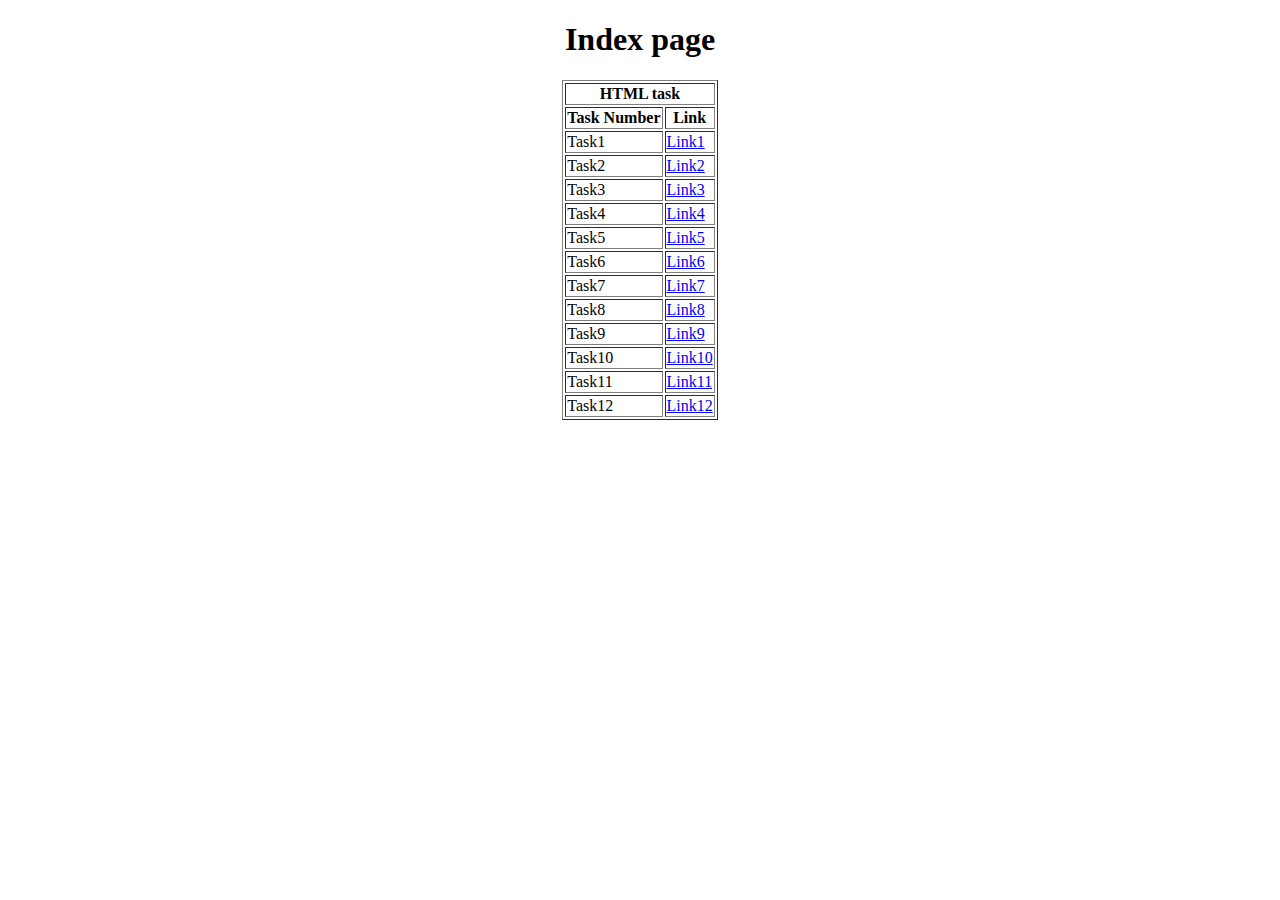
<file: index.html>
<!DOCTYPE html>
<html lang="en">
<head>
    <meta charset="UTF-8">
    <meta name="viewport" content="width=device-width, initial-scale=1.0">
    <title>Document</title>
</head>
<body>
    <center>
        <h1>Index page</h1>
        <table border="1">
            <tr>
                <th colspan="2">HTML task</th>
            </tr>
            <tr>
                <th>Task Number</th>
                <th>Link</th>
            </tr>
            
            <tr>
                <td>Task1</td>
                <td><a href="./Task1.html">Link1</a></td>
            </tr>
            <tr>
                <td>Task2</td>
                <td><a href="./Task2.html">Link2</a></td>
            </tr>
            <tr>
                <td>Task3</td>
                <td><a href="./Task3.html">Link3</a></td>
            </tr>
            <tr>
                <td>Task4</td>
                <td><a href="./Task4.html">Link4</td>
            </tr>
            <tr>
                <td>Task5</td>
                <td><a href="./Task5.html">Link5</td>
            </tr>
            <tr>
                <td>Task6</td>
                <td><a href="./Task6.html">Link6</td>
            </tr>
            <tr>
                <td>Task7</td>
                <td><a href="./Task7.html">Link7</td>
            </tr>
            <tr>
                <td>Task8</td>
                <td><a href="./Task8.html">Link8</td>
            </tr>
            <tr>
                <td>Task9</td>
                <td><a href="./Task9.html">Link9</td>
            </tr>
            <tr>
                <td>Task10</td>
                <td><a href="./Task10.html">Link10</td>
            </tr>
            <tr>
                <td>Task11</td>
                <td><a href="./Task11.html">Link11</td>
            </tr>
            <tr>
                <td>Task12</td>
                <td><a href="./Task12.html">Link12</td>
            </tr>
        </table>
    </center>
</body>
</html>
</file>
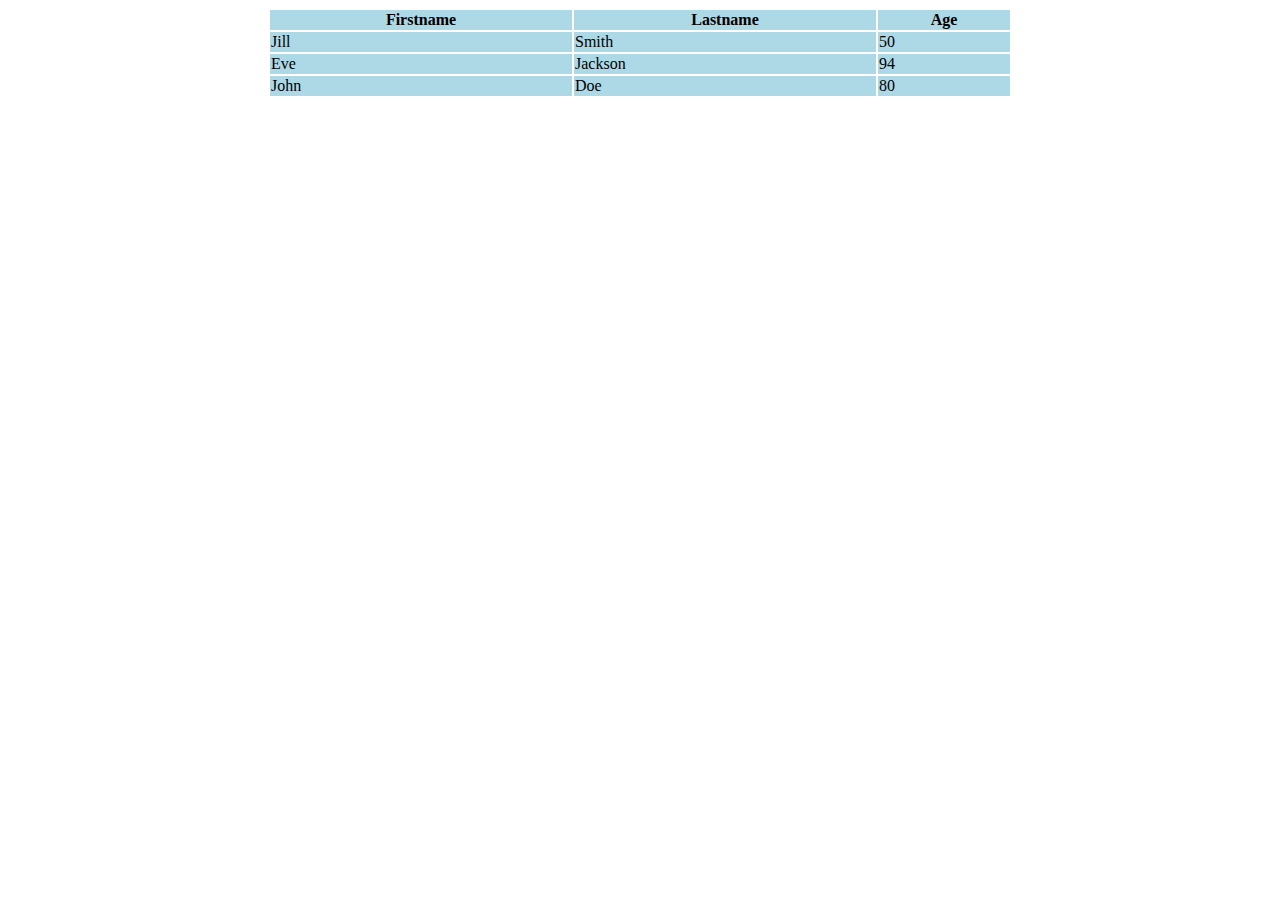
<file: Task1.html>
<!DOCTYPE html>
<html lang="en">
<head>
    <meta charset="UTF-8">
    <meta name="viewport" content="width=device-width, initial-scale=1.0">
    <title>HTML - Task1</title>
</head>
<body>
    <center>
        <table border="1" cellpadding="1" cellspacing="0" bordercolor="white" bgcolor="lightblue" >
            <tr>
                <th height="10" width="300">Firstname</th>
                <th height="10" width="300">Lastname</th>
                <th height="10" width="130">Age</th>
            </tr>
            <tr>
                <td>Jill</td>
                <td>Smith</td>
                <td>50</td>
            </tr>
            <tr>
                <td>Eve</td>
                <td>Jackson</td>
                <td>94</td>
            </tr>
            <tr>
                <td>John</td>
                <td>Doe</td>
                <td>80</td>
            </tr>
        </table>
    </center>
</body>
</html>
</file>
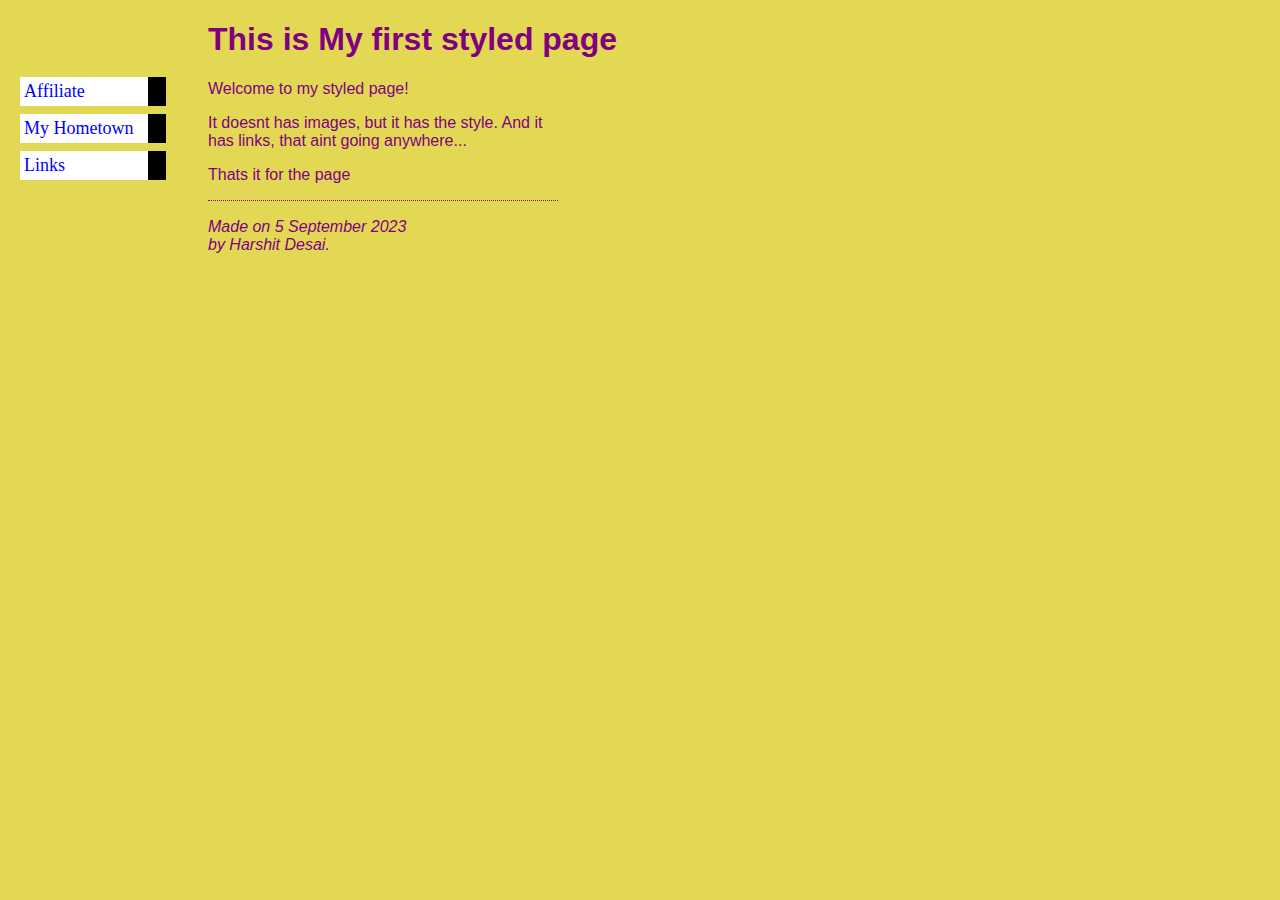
<file: Task10.html>
<!DOCTYPE html>
<html lang="en">
<head>
    <meta charset="UTF-8">
    <meta name="viewport" content="width=device-width, initial-scale=1.0">
    <title>CSS - Task5</title>
    <link href="./T10STYLE.css" rel="stylesheet" type="text/css" />
</head>
<body>
    <div id="nav">
        <a id="mus" href="https://www.google.com/search?q=affiliate + marketing">Affiliate</a>
        <p>
        </p>
        <a id="mytwn" href="https://en.wikipedia.org/wiki/Surat">My Hometown</a>
        <a id="lnks" href="https://www.linkedin.com/in/harshitdesi15">Links</a>
    </div>
    <div id="content">
        <h1>This is My first styled page</h1>
        <p>Welcome to my styled page!</p>
        <p>
            It doesnt has images, but  it has the style. And it</br>
            has links, that aint going  anywhere...
        </p>
        <p>
            Thats it for the page 
        </p>
        <hr>
        <p><i>
            Made on 5 September 2023</br>
            by Harshit Desai.
        </p></i>
    </div>

</body>
</html>
</file>
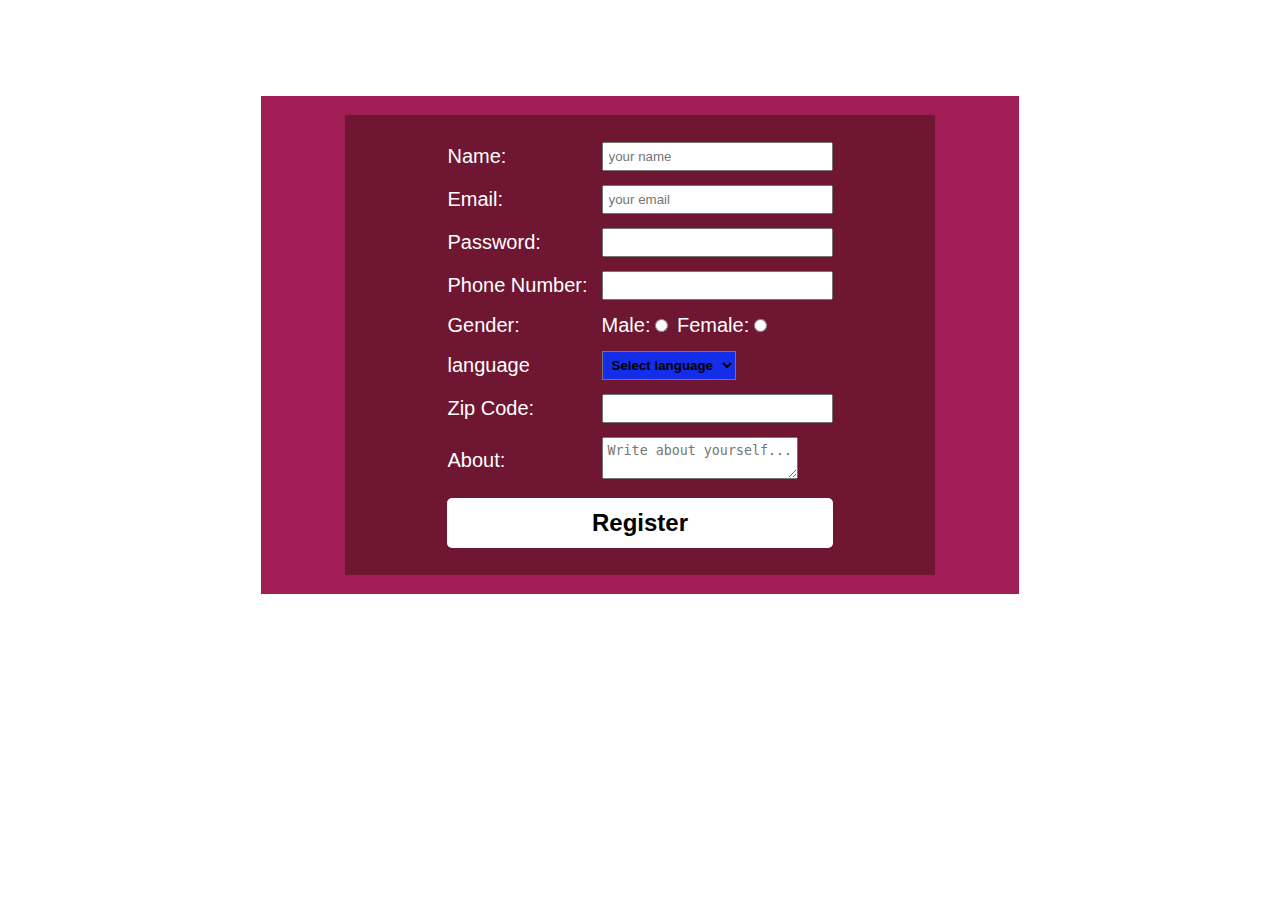
<file: Task12.html>
<!DOCTYPE html>
<html lang="en">
<head>
    <meta charset="UTF-8">
    <meta name="viewport" content="width=device-width, initial-scale=1.0">
    <title>Document</title>
    <link rel="stylesheet" href="T12STYLE.css">
</head>
<body>
    <div class="container">
        <div class="content">
            <div class="table-form">
                <form action="#">
                    <table>
                        <tr>
                            <td> 
                                <label for="name">Name:</label> 
                            </td>
                            <td> 
                                <input type="text" name="name" placeholder="your name" size="25"/> 
                            </td>
                        </tr>
                        <tr>
                            <td> 
                                <label for="email">Email:</label> 
                            </td>
                            <td> 
                                <input type="text" name="email" placeholder="your email" size="25"/> 
                            </td>
                        </tr>
                        <tr>
                            <td> 
                                <label for="pwd">Password:</label> 
                            </td>
                            <td> 
                                <input type="password" name="pwd" size="25"/> 
                            </td>
                        </tr>
                        <tr>
                            <td> 
                                <label for="phno">Phone Number:</label> 
                            </td>
                            <td> 
                                <input type="text" name="phno" size="25"/> 
                            </td>
                        </tr>
                        <tr>
                            <td> 
                                <label for="gender">Gender:</label> 
                            </td>
                            <td> 
                                Male:<input type="radio" name="gender" />
                                Female:<input type="radio" name="gender" />
                            </td>
                        </tr>
                        <tr>
                            <td> 
                                <label for="lang">language</label> 
                            </td>
                            <td> 
                                <select>
                                    <option>Select language</option>
                                    <option value="en">English</option>
                                    <option value="hi">Hindi</option>
                                    <option value="ma">Marathi</option>
                                    <option value="gj">Gujarati</option>
                                </select>
                            </td>
                        </tr>
                        <tr>
                            <td> 
                                <label for="zip">Zip Code:</label> 
                            </td>
                            <td> 
                                <input type="text" name="zip" size="25"/> 
                            </td>
                        </tr>
                        <tr>
                            <td> 
                                <label for="abt">About:</label> 
                            </td>
                            <td> 
                                <textarea type="text" name="abt" placeholder="Write about yourself..." style width="22"></textarea>
                            </td>
                        </tr>
                        <tr>
                            <td class="button" colspan="2"> 
                                <input class="button" type="submit" value="Register"/> 
                            </td> 
                        </tr>
                    </table>
                </form>
            </div>
        </div>
    </div> 
</body>
</html>
</file>
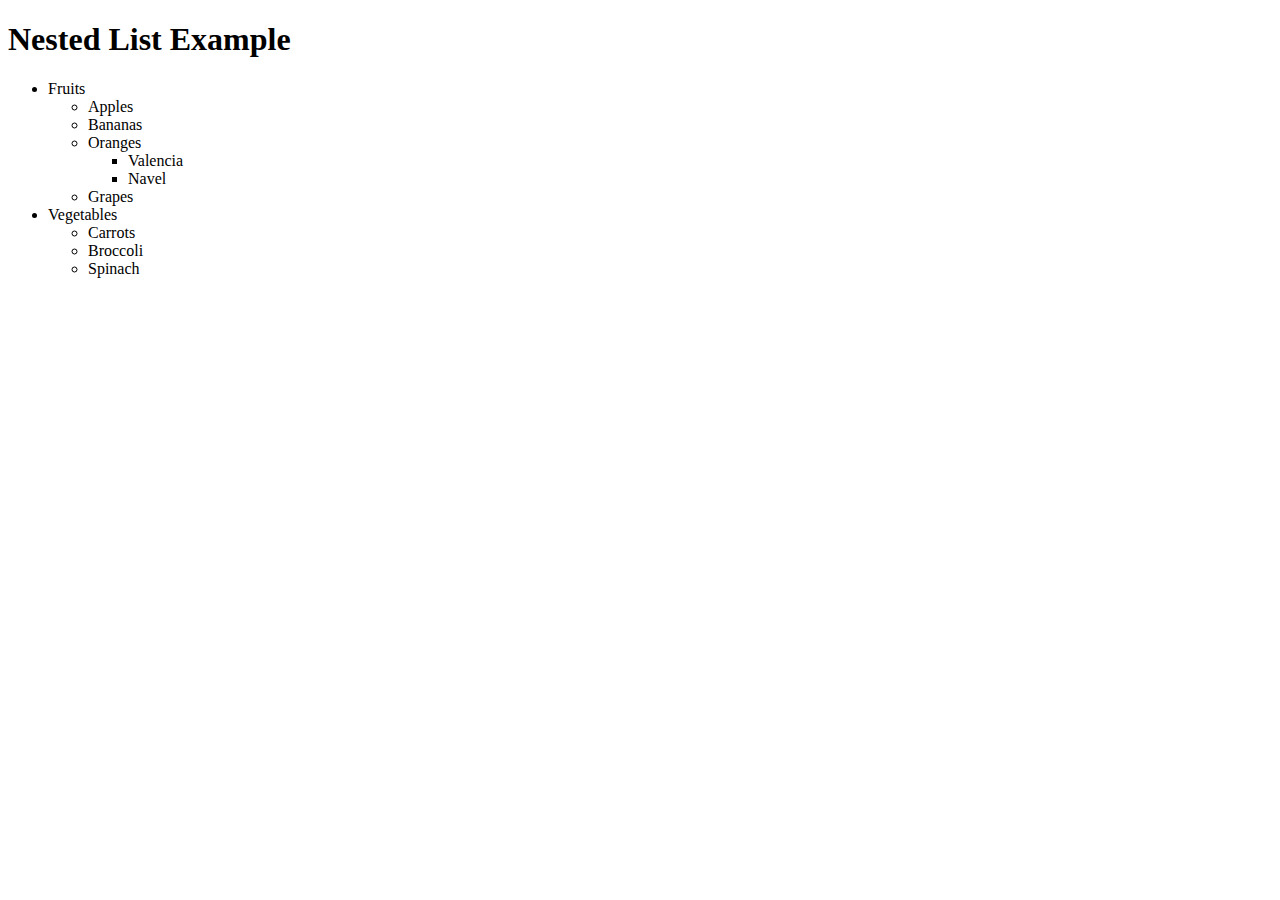
<file: Task2.html>
<!DOCTYPE html>
<html>
<head>
    <title>Nested List Example</title>
</head>
<body>
    <h1>Nested List Example</h1>
    <ul>
        <li>Fruits
            <ul>
                <li>Apples</li>
                <li>Bananas</li>
                <li>Oranges
                    <ul>
                        <li>Valencia</li>
                        <li>Navel</li>
                    </ul>
                </li>
                <li>Grapes</li>
            </ul>
        </li>
        <li>Vegetables
            <ul>
                <li>Carrots</li>
                <li>Broccoli</li>
                <li>Spinach</li>
            </ul>
        </li>
    </ul>
</body>
</html>
</file>
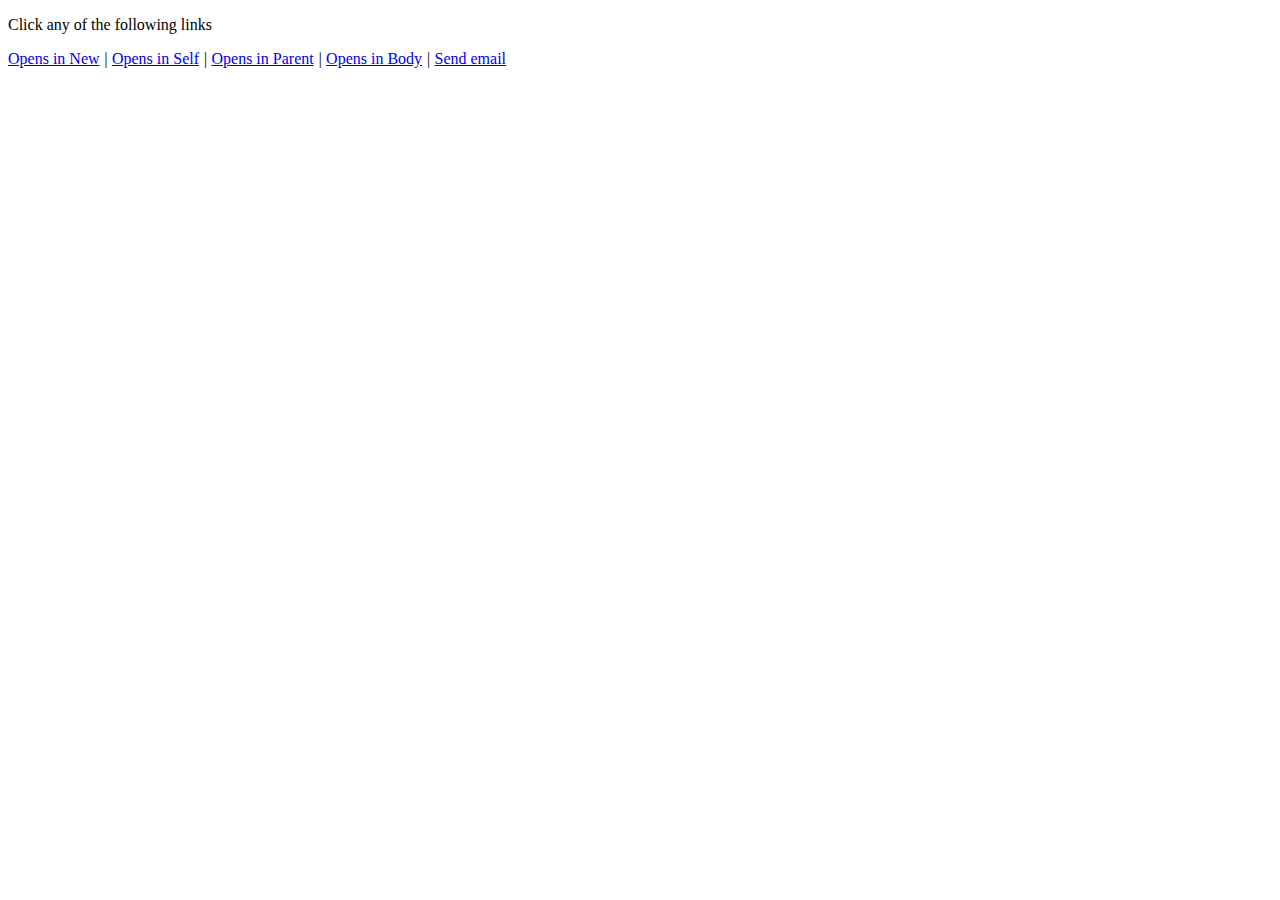
<file: Task3.html>
<!DOCTYPE html>
<html lang="en">
<head>
    <meta charset="UTF-8">
    <meta name="viewport" content="width=device-width, initial-scale=1.0">
    <title>HTML - Task3</title>
</head>
<body>
    <p> Click any of the following links</p>

    <a href="https://www.linkedin.com/in/harshitdesai/" target="_blank">Opens in New</a>
    <cite>|</cite>
    <a href="https://www.linkedin.com/in/harshitdesai/" target="_self">Opens in Self</a>
    <cite>|</cite>
    <a href="https://www.linkedin.com/in/harshitdesai/" target="_parent">Opens in Parent</a>
    <cite>|</cite>
    <a href="https://www.linkedin.com/in/harshitdesai/" target="_body">Opens in Body</a>
    <cite>|</cite>
    <a href="mailto:desaiharshit15@gmail.com">Send email</a>

</body>
</html>
</file>
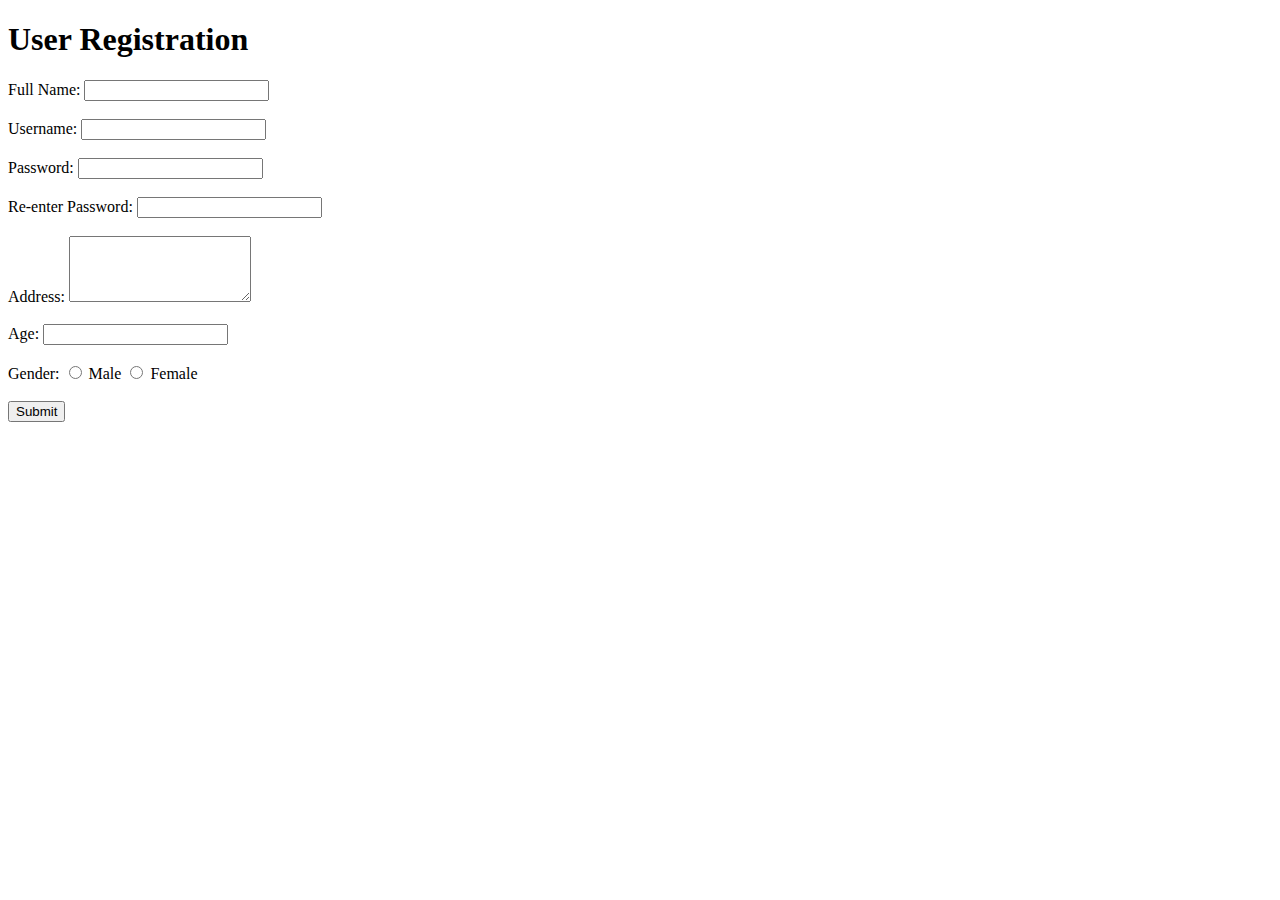
<file: Task4.html>
<!DOCTYPE html>
<html lang="en">
<head>
    <meta charset="UTF-8">
    <meta name="viewport" content="width=device-width, initial-scale=1.0">
    <title>TASK 4</title>
</head>
<body>
    <h1>User Registration</h1>

    <form action="process.php" method="post">
        <label for="fullName">Full Name:</label>
        <input type="text" id="fullName" name="fullName" required><br><br>

        <label for="username">Username:</label>
        <input type="text" id="username" name="username" required><br><br>

        <label for="password">Password:</label>
        <input type="password" id="password" name="password" required><br><br>

        <label for="rePassword">Re-enter Password:</label>
        <input type="password" id="rePassword" name="rePassword" required><br><br>

        <label for="address">Address:</label>
        <textarea id="address" name="address" rows="4" required></textarea><br><br>

        <label for="age">Age:</label>
        <input type="number" id="age" name="age" required><br><br>

        <label>Gender:</label>
        <input type="radio" id="male" name="gender" value="Male" required>
        <label for="male">Male</label>
        <input type="radio" id="female" name="gender" value="Female" required>
        <label for="female">Female</label><br><br>

        <input type="submit" value="Submit">
    </form>
</body>
</html>
</file>
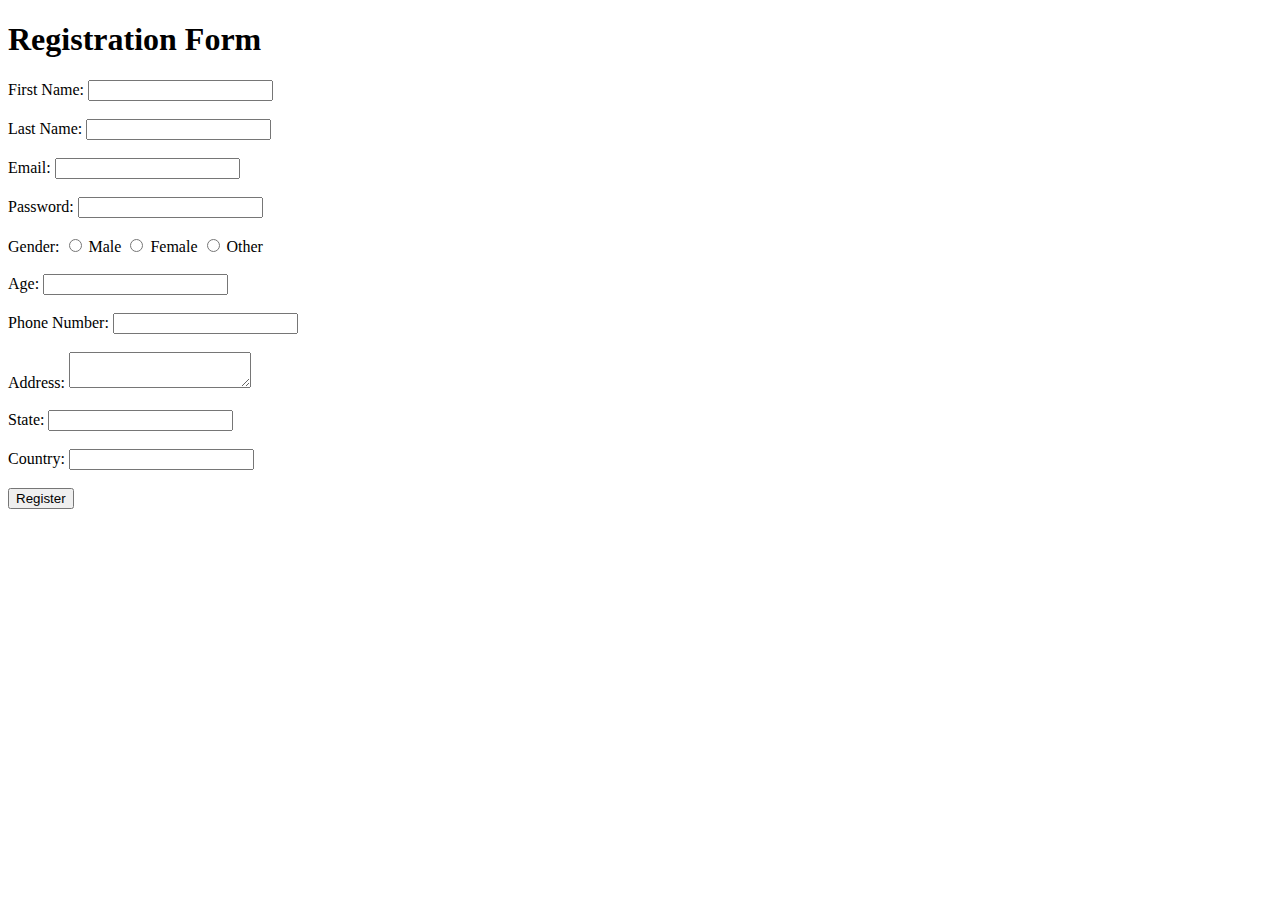
<file: Task5.html>
<!DOCTYPE html>
<html>
<head>
    <title>Task 5</title>
</head>
<body>
    <h1>Registration Form</h1>
    <form action="#" method="post">
        <label for="first_name">First Name:</label>
        <input type="text" id="first_name" name="first_name" required><br><br>

        <label for="last_name">Last Name:</label>
        <input type="text" id="last_name" name="last_name" required><br><br>

        <label for="email">Email:</label>
        <input type="email" id="email" name="email" required><br><br>

        <label for="password">Password:</label>
        <input type="password" id="password" name="password" required><br><br>

        <label for="gender">Gender:</label>
        <input type="radio" id="male" name="gender" value="male">
        <label for="male">Male</label>
        <input type="radio" id="female" name="gender" value="female">
        <label for="female">Female</label>
        <input type="radio" id="other" name="gender" value="other">
        <label for="other">Other</label><br><br>

        <label for="age">Age:</label>
        <input type="number" id="age" name="age" required><br><br>

        <label for="phone">Phone Number:</label>
        <input type="tel" id="phone" name="phone" required><br><br>

        <label for="address">Address:</label>
        <textarea id="address" name="address" required></textarea><br><br>

        <label for="state">State:</label>
        <input type="text" id="state" name="state" required><br><br>

        <label for="country">Country:</label>
        <input type="text" id="country" name="country" required><br><br>

        <input type="submit" value="Register">
    </form>
</body>
</html>
</file>
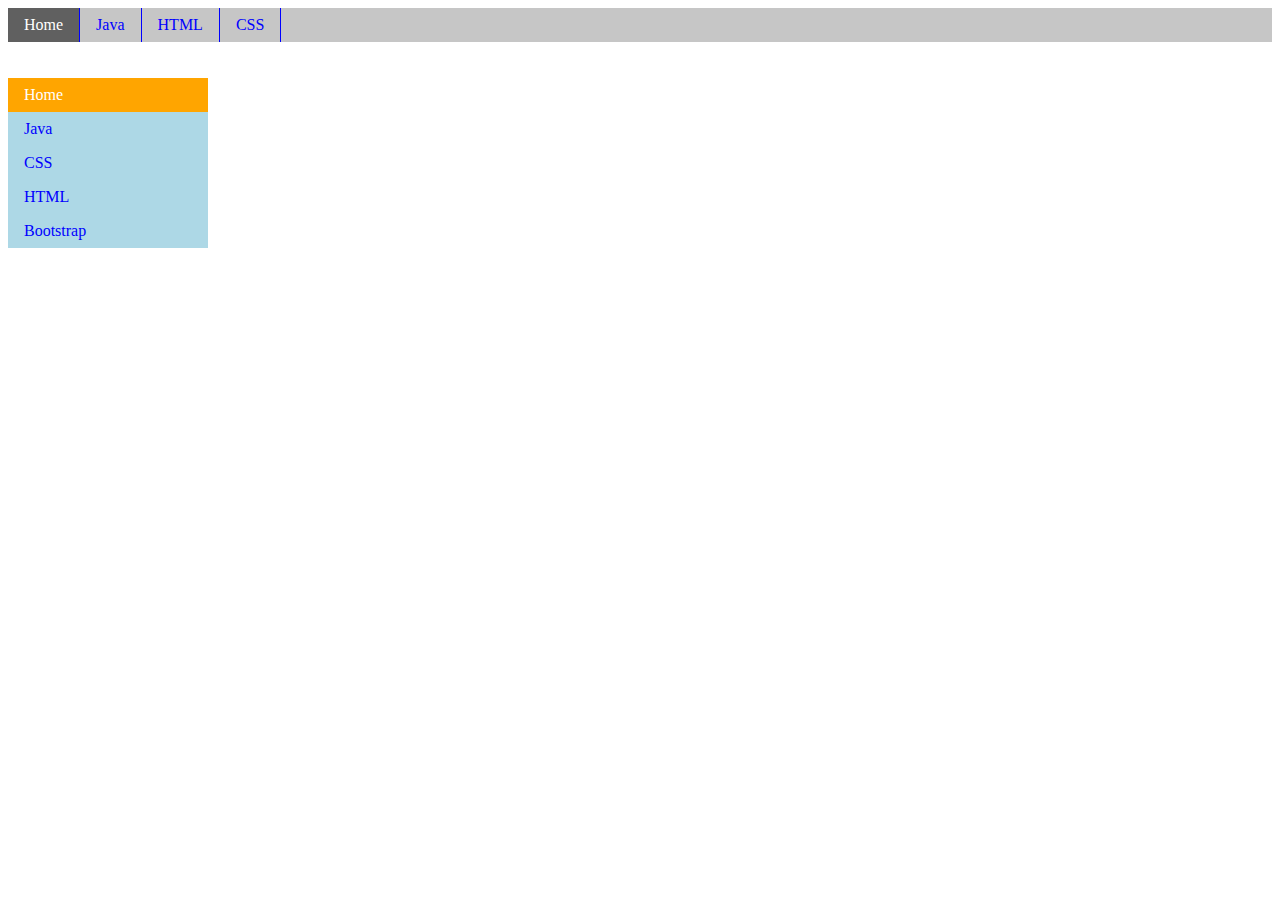
<file: Task7.html>
<!DOCTYPE html>
<html lang="en">
<head>
    <meta charset="UTF-8">
    <meta name="viewport" content="width=device-width, initial-scale=1.0">
    <title>CSS - Task2</title>
    <link href="./T7STYLE.css" rel="stylesheet" type="text/css" />
</head>
<body>
    <ul id="hor">
        <li><a class="active" href="https://harshit15desai.github.io/INTERNSHIP/">Home</a></li>
        <li><a href="https://en.wikipedia.org/wiki/Java_(programming_language)">Java</a></li>
        <li><a href="https://en.wikipedia.org/wiki/HTML">HTML</a></li>
        <li><a href="https://en.wikipedia.org/wiki/CSS">CSS</a></li>
    </ul>
    </br>
    </br>
    <ul id="ver">
        <li><a class="active" href="https://harshit15desai.github.io/INTERNSHIP/">Home</a></li>
        <li><a href="https://en.wikipedia.org/wiki/Java_(programming_language)">Java</a></li>
        <li><a href="https://en.wikipedia.org/wiki/CSS">CSS</a></li>
        <li><a href="https://en.wikipedia.org/wiki/HTML">HTML</a></li>
        <li><a href="https://en.wikipedia.org/wiki/Bootstrap_(front-end_framework)">Bootstrap</a></li>
    </ul>

</body>
</html>
</file>
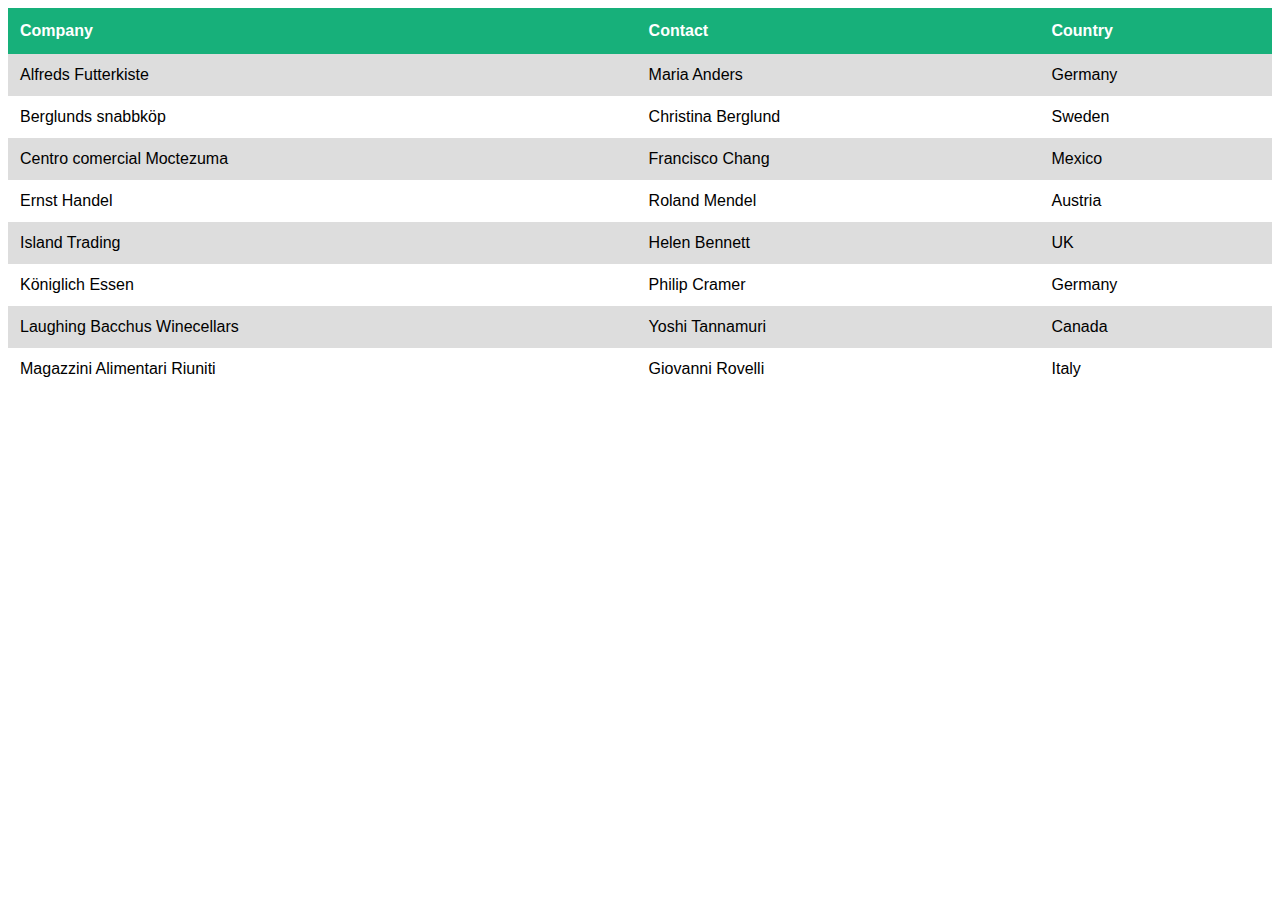
<file: Task8.html>
<!DOCTYPE html>
<html lang="en">
<head>
    <meta charset="UTF-8">
    <meta name="viewport" content="width=device-width, initial-scale=1.0">
    <title>CSS - Task3</title>
    <link href="./T8STYLE.css" rel="stylesheet" type="text/css" />
</head>
<body>
    <table id="customers">
        <tr>
          <th>Company</th>
          <th>Contact</th>
          <th>Country</th>
        </tr>
        <tr>
          <td>Alfreds Futterkiste</td>
          <td>Maria Anders</td>
          <td>Germany</td>
        </tr>
        <tr>
          <td>Berglunds snabbköp</td>
          <td>Christina Berglund</td>
          <td>Sweden</td>
        </tr>
        <tr>
          <td>Centro comercial Moctezuma</td>
          <td>Francisco Chang</td>
          <td>Mexico</td>
        </tr>
        <tr>
          <td>Ernst Handel</td>
          <td>Roland Mendel</td>
          <td>Austria</td>
        </tr>
        <tr>
          <td>Island Trading</td>
          <td>Helen Bennett</td>
          <td>UK</td>
        </tr>
        <tr>
          <td>Königlich Essen</td>
          <td>Philip Cramer</td>
          <td>Germany</td>
        </tr>
        <tr>
          <td>Laughing Bacchus Winecellars</td>
          <td>Yoshi Tannamuri</td>
          <td>Canada</td>
        </tr>
        <tr>
          <td>Magazzini Alimentari Riuniti</td>
          <td>Giovanni Rovelli</td>
          <td>Italy</td>
        </tr>
    </table>
</body>
</html>
</file>
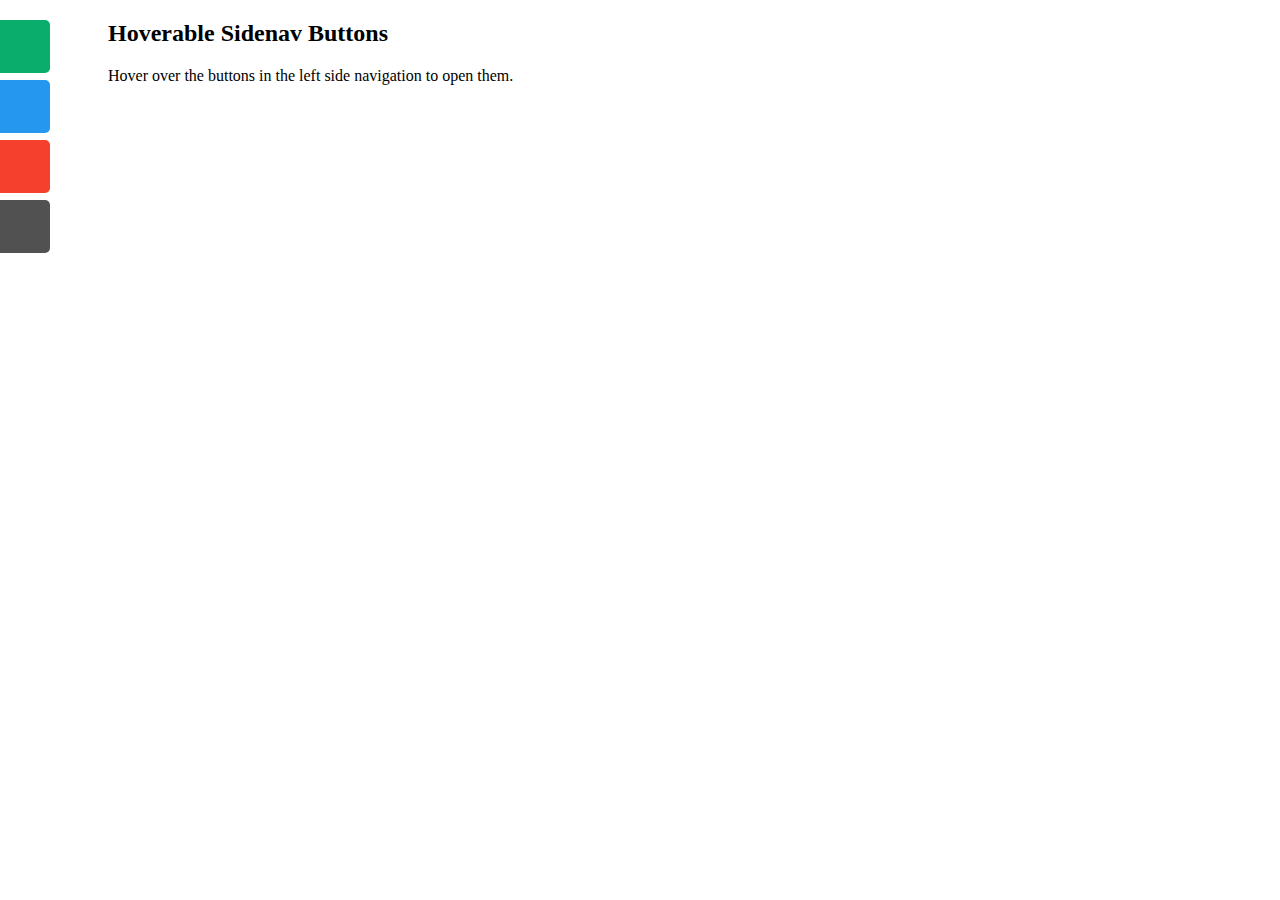
<file: Task9.html>
<!DOCTYPE html>
<html lang="en">
<head>
    <meta charset="UTF-8">
    <meta name="viewport" content="width=device-width, initial-scale=1.0">
    <title>CSS - Task4</title>
    <link href="./T9STYLE.css" rel="stylesheet" type="text/css" />
</head>
<body>
    <div id="sidebar">
        <a id="Home" href="https://github.com/HARSHIT15DESAI/">Home</a>
        <a id="Java" href="https://en.wikipedia.org/wiki/Java_(programming_language)">Java</a>
        <a id="HTML" href="https://en.wikipedia.org/wiki/HTML">HTML</a>
        <a id="CSS" href="https://en.wikipedia.org/wiki/CSS">CSS</a>
    </div>
    <h2 style="margin-left:100px;">Hoverable Sidenav Buttons</h2>
    <p style="margin-left:100px;">Hover over the buttons in the left side navigation to open them.</p>
</body>
</html>
</file>
<file: T10STYLE.css>
body {
    background-color: rgb(226, 216, 83);
}

#nav a {
    position: absolute;
    left: 20px;
    transition: 0.3s;
    padding: 4px;
    width: 120px;
    text-decoration: none;
    font-size: 18px;
    background-color: white;
    color: blue;
    border-right: 18px solid black;
  }
  
  #nav a:hover {
    width: 1px;
    white-space: nowrap;
    background-color: rgb(0, 0, 0);
    border-right: 137px solid black;
    color: white;
  }

  #nav a.active {
    color: purple;
  }

  #nav a.active:hover {
    color: white;
  }
  
  #hmpg {
    top: 40px;
  }
  
  #mus {
    top: 77px;
  }
  
  #mytwn {
    top: 114px;
  }
  
  #lnks {
    top: 151px;
  }

#content h1 {
    font-family: Arial, Helvetica, sans-serif;
    margin-left: 200px;
    color: purple;
}

#content p {
    font-family: Arial, Helvetica, sans-serif;
    margin-left: 200px;
    color: purple;
}

hr {
    border: none;
    border-top: 1px dotted purple;
    color: #fff;
    /* background-color: #fff; */
    height: 1px;
    margin-left: 200px;
    width: 350px;
  }
</file>
<file: T12STYLE.css>
body {
    display: flex;
    flex-direction: column;
    align-items: center;
    justify-content: center;
}
.container {
    position: relative;
    width: 50%;
    padding: 1.5% 5%;
    margin: 7% 20%;
    background-color: rgb(160, 29, 86);
    display: flex;
    flex-direction: column;
    align-items: center;
    justify-content: center;
}

.content {
    position: relative;
    height: auto;
    background-color: rgb(110, 22, 50);
    display: flex;
    flex-direction: column;
    align-items: last baseline;
    justify-content: center;
    padding: 3% 15%;
}

.table-form {
    align-items: center;
    justify-content: center;
    color: white;
    font-size: 20px;
    font-family: Arial, Helvetica, sans-serif;
}

.table-form input, .table-form select{
    padding: 5px;
}

.table-form select {
    background-color: rgb(20, 45, 233);
    font-weight: 550;
}

td {
    padding: 6px;
}

textarea {
    width: 80%;
    height: auto;
    padding: 5px;
  }

.button {
    border: none;
    align-items: center;
    justify-content: center;
    transition: all 0.5s ease-in-out;
}

.button input {
    border-radius: 5px;
    width: 100%;
    height: 50px;
    background-color: white;
    font-weight: 600;
    font-size: x-large;
}

.button :hover {
    background-color: black;
    color: white;
}
</file>
<file: T7STYLE.css>
ul#hor {
    list-style-type: none;
    margin: 0;
    padding: 0;
    overflow: hidden;
    background-color: #c6c6c6;
  }
  
  #hor li {
    float: left;
    border-right:1px solid blue;
  }
  
  #hor li a {
    display: block;
    color: blue;
    text-align: center;
    padding: 8px 16px;
    text-decoration: none;
  }
  
  #hor li a:hover {
    background-color: #8e8e8e;
  }
  
  #hor li a.active {
    background-color: #606060;
    color: white;
  }
  
ul#ver {
    list-style-type: none;
    margin: 0;
    padding: 0;
    width: 200px;
    background-color: lightblue;
  }
  
 #ver li a {
    display: block;
    color: blue;
    padding: 8px 16px;
    text-decoration: none;
  }
  
  #ver li a.active {
    background-color: orange;
    color: white;
  }
  
  #ver li a:hover{
    background-color: yellow;
    color: black;
  }
</file>
<file: T8STYLE.css>
table {
    font-family: Arial;
    border-collapse: collapse;
    width: 100%;
}
  
td, th {
    padding: 12px;
}
  
tr:nth-child(even){
    background-color: rgb(221, 221, 221);
}
  
tr:hover {
    background-color: rgb(41, 41, 41);
    color: white;
}

th {
    padding-top: 14px;
    padding-bottom: 14px;
    text-align: left;
    background-color: rgb(23, 176, 122);
    color: white;
}
</file>
<file: T9STYLE.css>
#sidebar a {
    position: absolute;
    left: -80px;
    transition: 0.3s;
    padding: 15px;
    width: 100px;
    text-decoration: none;
    font-size: 20px;
    color: white;
    border-radius: 0 5px 5px 0;
  }
  
  #sidebar a:hover {
    left: 0;
  }
  
  #Home {
    top: 20px;
    background-color: rgb(10, 173, 108);
  }
  
  #Java {
    top: 80px;
    background-color: rgb(37, 151, 239);
  }
  
  #HTML {
    top: 140px;
    background-color: rgb(244, 64, 44);
  }
  
  #CSS {
    top: 200px;
    background-color: rgb(81, 81, 81);
  }
</file>
